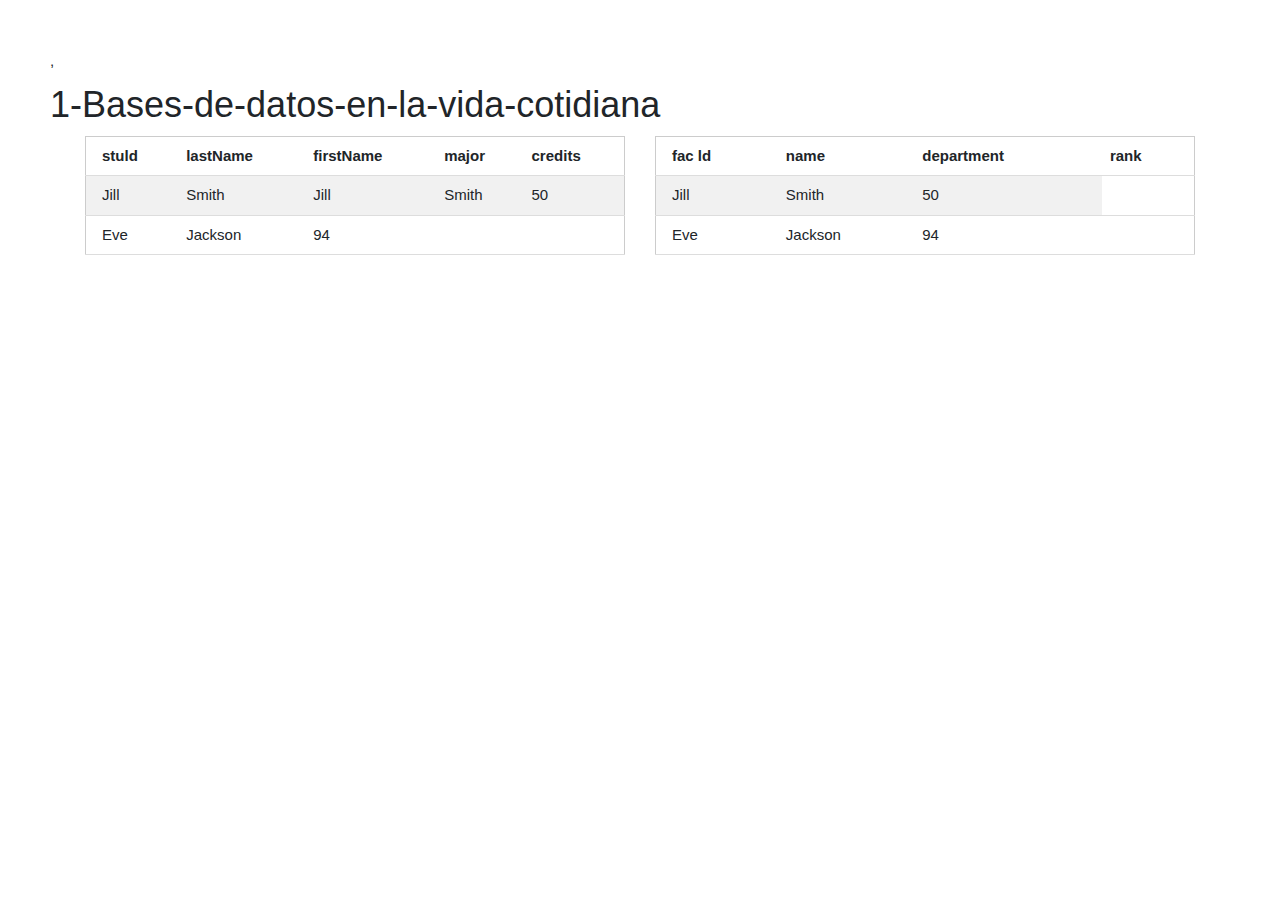
<file: 001-Conceptos-introductorios-a-las-bases-de-datos/002-Una-base-de-datos-de-muestra/index.html>
<!DOCTYPE html>
<html lang="en">
  <head>
    <meta charset="utf-8"/>
    <link href="../../bootstrap-4-4-1/css/bootstrap.css" rel="stylesheet" type="text/css"/>
    <link href="../../css/w3.css" rel="stylesheet" type="text/css"/>
    ,
    <link href="css/css.css" rel="stylesheet" type="text/css"/>
    <script src="../../js/jquery-3.5.1.min.js" type="text/javascript">
    </script>
    <title>
      Document
    </title>
  </head>
  <body>
    <h1>
      1-Bases-de-datos-en-la-vida-cotidiana
    </h1>
    <div class="container cuerpo">
      <div class="row">
        <div class="col-6">
          <table style="width:100%">
            <tr>
              <th>
                stuld
              </th>
              <th>
                lastName
              </th>
              <th>
                firstName
              </th>
              <th>
                major
              </th>
              <th>
                credits
              </th>
            </tr>
            <tr>
              <td>
                Jill
              </td>
              <td>
                Smith
              </td>
              <td>
                Jill
              </td>
              <td>
                Smith
              </td>
              <td>
                50
              </td>
            </tr>
            <tr>
              <td>
                Eve
              </td>
              <td>
                Jackson
              </td>
              <td>
                94
              </td>
            </tr>
          </table>
        </div>
        <div class="col-6">
          <table style="width:100%">
            <tr>
              <th>
                fac ld
              </th>
              <th>
                name
              </th>
              <th>
                department
              </th>
              <th>
                rank
              </th>
            </tr>
            <tr>
              <td>
                Jill
              </td>
              <td>
                Smith
              </td>
              <td>
                50
              </td>
            </tr>
            <tr>
              <td>
                Eve
              </td>
              <td>
                Jackson
              </td>
              <td>
                94
              </td>
            </tr>
          </table>
        </div>
      </div>
    </div>
    <!--     <table style="width:100%">
      <tr>
        <th>
          Firstname
        </th>
        <th>
          Lastname
        </th>
        <th>
          Age
        </th>
      </tr>
      <tr>
        <td>
          Jill
        </td>
        <td>
          Smith
        </td>
        <td>
          50
        </td>
      </tr>
      <tr>
        <td>
          Eve
        </td>
        <td>
          Jackson
        </td>
        <td>
          94
        </td>
      </tr>
    </table>
    <table style="width:100%">
      <tr>
        <th>
          Firstname
        </th>
        <th>
          Lastname
        </th>
        <th>
          Age
        </th>
      </tr>
      <tr>
        <td>
          Jill
        </td>
        <td>
          Smith
        </td>
        <td>
          50
        </td>
      </tr>
      <tr>
        <td>
          Eve
        </td>
        <td>
          Jackson
        </td>
        <td>
          94
        </td>
      </tr>
    </table>
    <table style="width:100%">
      <tr>
        <th>
          Firstname
        </th>
        <th>
          Lastname
        </th>
        <th>
          Age
        </th>
      </tr>
      <tr>
        <td>
          Jill
        </td>
        <td>
          Smith
        </td>
        <td>
          50
        </td>
      </tr>
      <tr>
        <td>
          Eve
        </td>
        <td>
          Jackson
        </td>
        <td>
          94
        </td>
      </tr>
    </table>
    <table style="width:100%">
      <tr>
        <th>
          Firstname
        </th>
        <th>
          Lastname
        </th>
        <th>
          Age
        </th>
      </tr>
      <tr>
        <td>
          Jill
        </td>
        <td>
          Smith
        </td>
        <td>
          50
        </td>
      </tr>
      <tr>
        <td>
          Eve
        </td>
        <td>
          Jackson
        </td>
        <td>
          94
        </td>
      </tr>
    </table>
    <table style="width:100%">
      <tr>
        <th>
          Firstname
        </th>
        <th>
          Lastname
        </th>
        <th>
          Age
        </th>
      </tr>
      <tr>
        <td>
          Jill
        </td>
        <td>
          Smith
        </td>
        <td>
          50
        </td>
      </tr>
      <tr>
        <td>
          Eve
        </td>
        <td>
          Jackson
        </td>
        <td>
          94
        </td>
      </tr>
    </table> -->
  </body>
</html>
</file>
<file: 001-Conceptos-introductorios-a-las-bases-de-datos/002-Una-base-de-datos-de-muestra/css/css.css>
table {
    border-collapse: collapse;
    border-spacing: 0;
    width: 100%;
    display: table
}
table {
    border: 1px solid #ccc
}
table tr {
    border-bottom: 1px solid #ddd
}
tbody tr:nth-child(even) {
    background-color: #f1f1f1
}
table tr:nth-child(odd) {
    background-color: #fff
}
table tr:nth-child(even) {
    background-color: #f1f1f1
}
/*.w3-centered tr th, .w3-centered tr td {
    text-align: center
}*/

table td, table th, table td, table th {
    padding: 8px 8px;
    display: table-cell;
    text-align: left;
    vertical-align: top
}
table th:first-child, table td:first-child, table th:first-child, table td:first-child {
    padding-left: 16px
}
body {
    padding: 50px;
}
</file>
